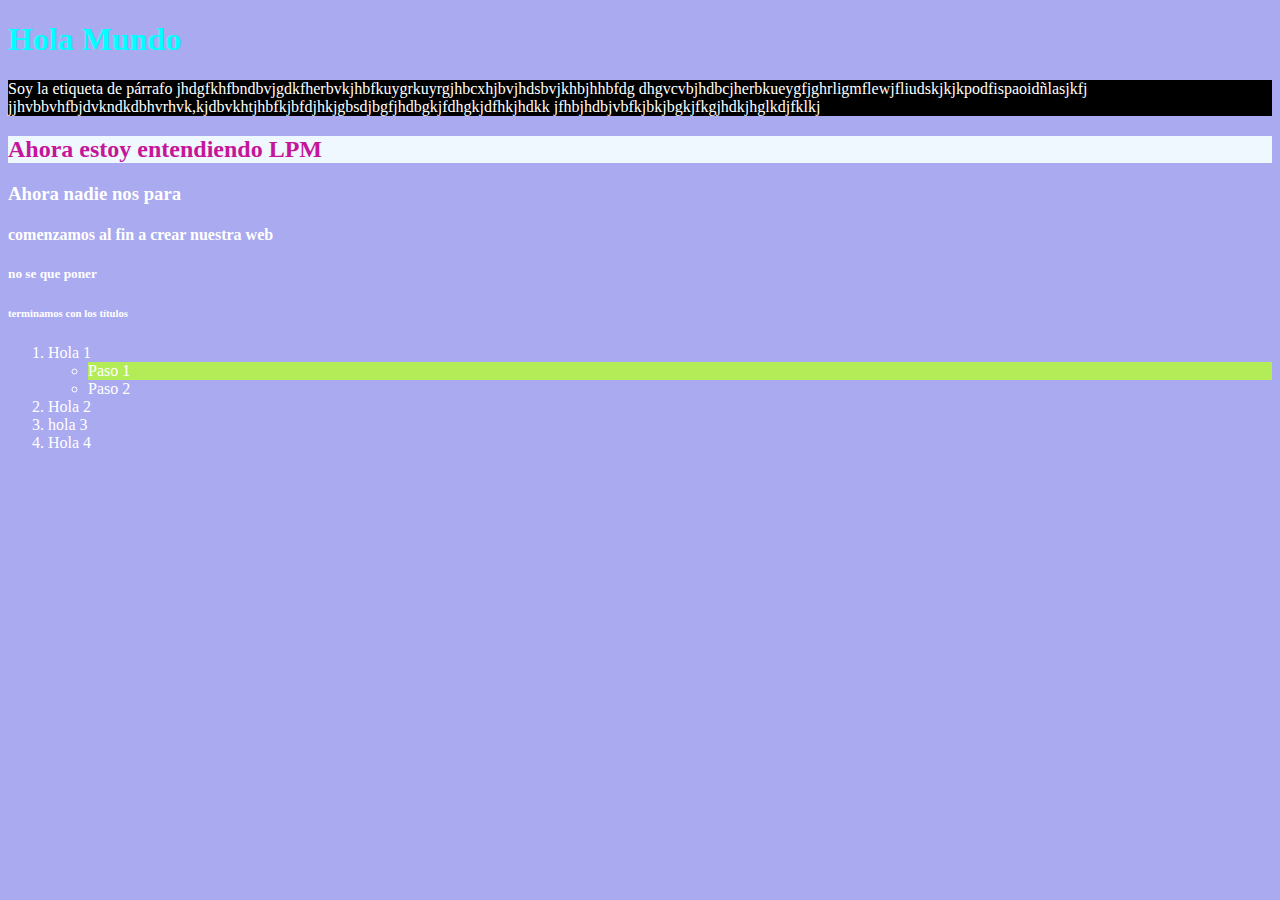
<file: index.html>
<!-- soy los comentarios -->
<!DOCTYPE html>
<html lang="es">
<head>

    <meta charset="UTF-8">
    <meta http-equiv="X-UA-Compatible" content="IE=edge">
    <meta name="viewport" content="width=device-width, initial-scale=1.0">
    <link rel="stylesheet" href="index.css">
    <link rel="shortcut icon" href="../pr-cticas-tati/imagenes/favicon.jpg">
    <title>clase 1 notas TATI </title>
</head>
<body>


    <!-- títulos -->

     <h1 class="h1">Hola Mundo</h1> 
     <P class="ejemplo-eticketa-línea">Soy la etiqueta de párrafo
        jhdgfkhfbndbvjgdkfherbvkjhbfkuygrkuyrgjhbcxhjbvjhdsbvjkhbjhhbfdg
        dhgvcvbjhdbcjherbkueygfjghrligmflewjfliudskjkjkpodfispaoidñlasjkfj
        jjhvbbvhfbjdvkndkdbhvrhvk,kjdbvkhtjhbfkjbfdjhkjgbsdjbgfjhdbgkjfdhgkjdfhkjhdkk
        jfhbjhdbjvbfkjbkjbgkjfkgjhdkjhglkdjfklkj
     </P>
     <h2 class="h2">Ahora estoy entendiendo LPM</h2>
     <h3>Ahora nadie nos para </h3>
     <h4>comenzamos al fin a crear nuestra web</h4>
     <h5> no se que poner</h5>
     <h6>terminamos con los títulos </h6>
      <!-- cierro ejemplo títulos -->
       <!-- listas ordenadas(ol) y desordenadas (ul) -->
<ol>
     <li> Hola 1 </li>  
         <ul> 
            <li class="ejemplo-eticketa-bloque">Paso 1</li>
            <li>Paso 2</li> 
         </ul>
     <li>Hola 2 </li>
     <li> hola 3</li>
     <li> Hola 4 </li>

</ol>
</body>

</html>
</file>
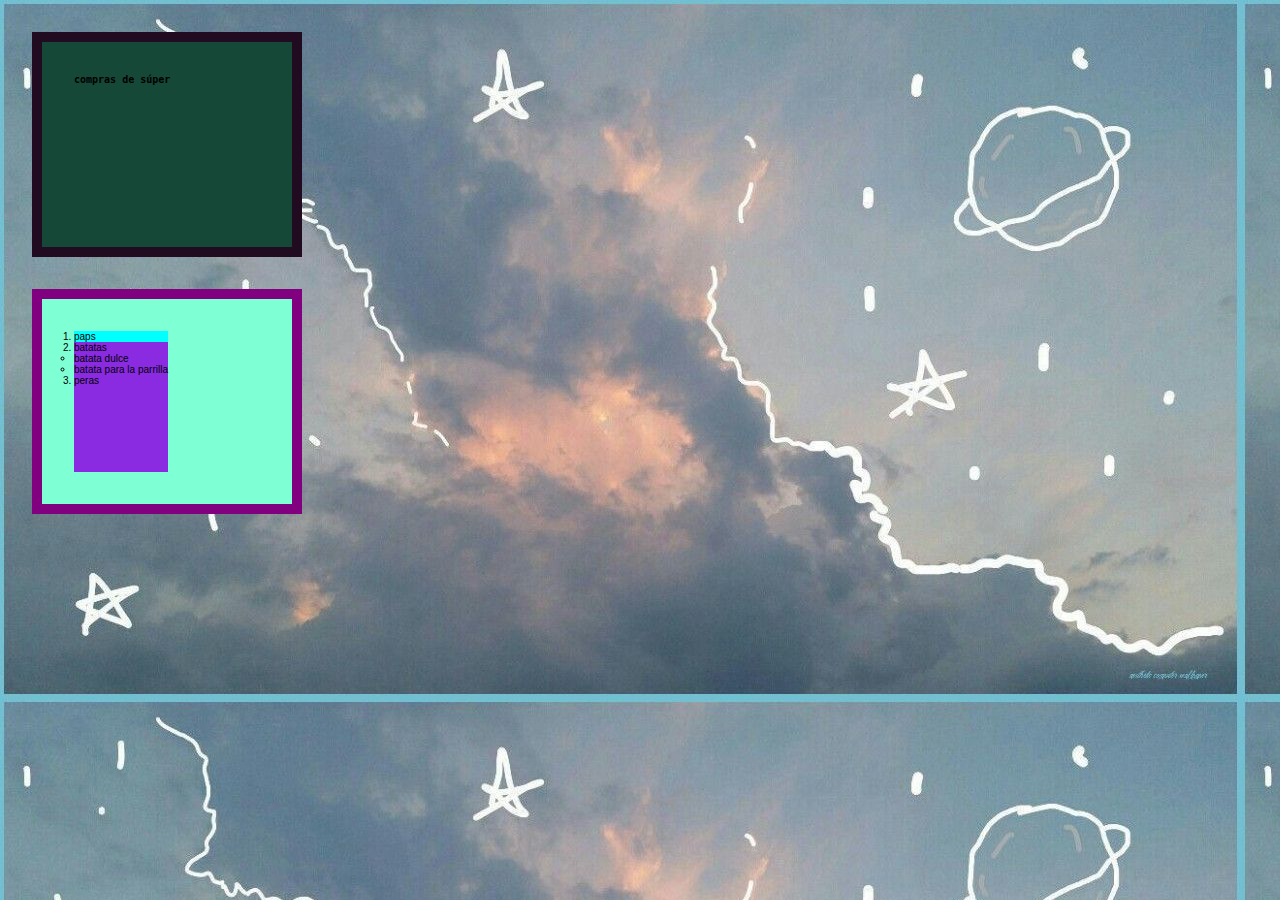
<file: Ejercitacón/tareaclase-1.html>
<!DOCTYPE html> 
<!-- (tipo de documento html) -->
<html lang="es"> 
<!-- (idioma español) -->
<head> 
<!-- (info de la página) -->
    <meta charset="UTF-8"> 
 <!-- (variedad de caracteres) -->
    <meta http-equiv="X-UA-Compatible" content="IE=edge">
    <meta name="viewport" content="width=device-width, initial-scale=1.0">
<!-- (responsive. ver biene en todos nuestros dispositivos las págania) -->
    <link rel="stylesheet" href="tarea-clase1.css"> 
<!-- (conexión con la hoja de estilos) -->
    <title>Document</title> 
<!-- (se ve en la pestaña de nuestra página) -->
</head> 
<!-- (cierra nuestra etiqueta head) -->
<body> 
<!-- (Toda la info visible de nuestra página  -->

<h1 class="estilo-h1">compras de súper</h1>
<div class="estilos"> 
<ol class="olejemplo">
    <li class="papas">paps</li>
    <li>batatas</li>
    <ul>
        <li>batata dulce</li>
        <li>batata para la parrilla</li>
    </ul>
    <li>peras</li>
</ol>
</div>
    
</body> 
<!-- (cierra la info visible de nuestra página) -->

</html> 
<!-- (cierre del documento html) -->
</file>
<file: index.css>
body {
    background-color: rgb(170, 170, 240);
    color: white;
 }
 .h1{ color: aqua;background-color: ;

 }
 .h2{ color: rgb(197, 22, 153);
    background-color: aliceblue;
 }
 
 .ejemplo-eticketa-bloque{background-color: rgb(179, 236, 87);
 }

 .ejemplo-eticketa-línea{background-color: black;
 }
</file>
<file: Ejercitacón/tarea-clase1.css>
/* *NORMALIZE */

* {
    margin: 0;
    padding: 0;
    box-sizing: border-box;
    text-decoration: none;
    color: black;
    font-family: 'Ubuntu', sans-serif;
    
   
} 
body {background-image: url(../imagenes/fondopagina.png);

}

.estilos {
    display: flex;
    background-color: aquamarine;
    height: 25vh;
    width: 30vh;
    padding: 2rem;
    border: solid 10px purple;
    margin: 2rem;
    font-size: x-small;
    font-family: monospace;

}

.olejemplo {
    background-color: blueviolet;
}

.papas {
    background-color: aqua;
}

.estilo-h1 
{
    display: flex;
    flex-direction: row;
    background-color: rgb(22, 72, 55);
    height: 25vh;
    width: 30vh;
    padding: 2rem;
    border: solid 10px rgb(32, 11, 32);
    margin: 2rem;
    font-size: x-small;
    font-family: monospace;


}
</file>
